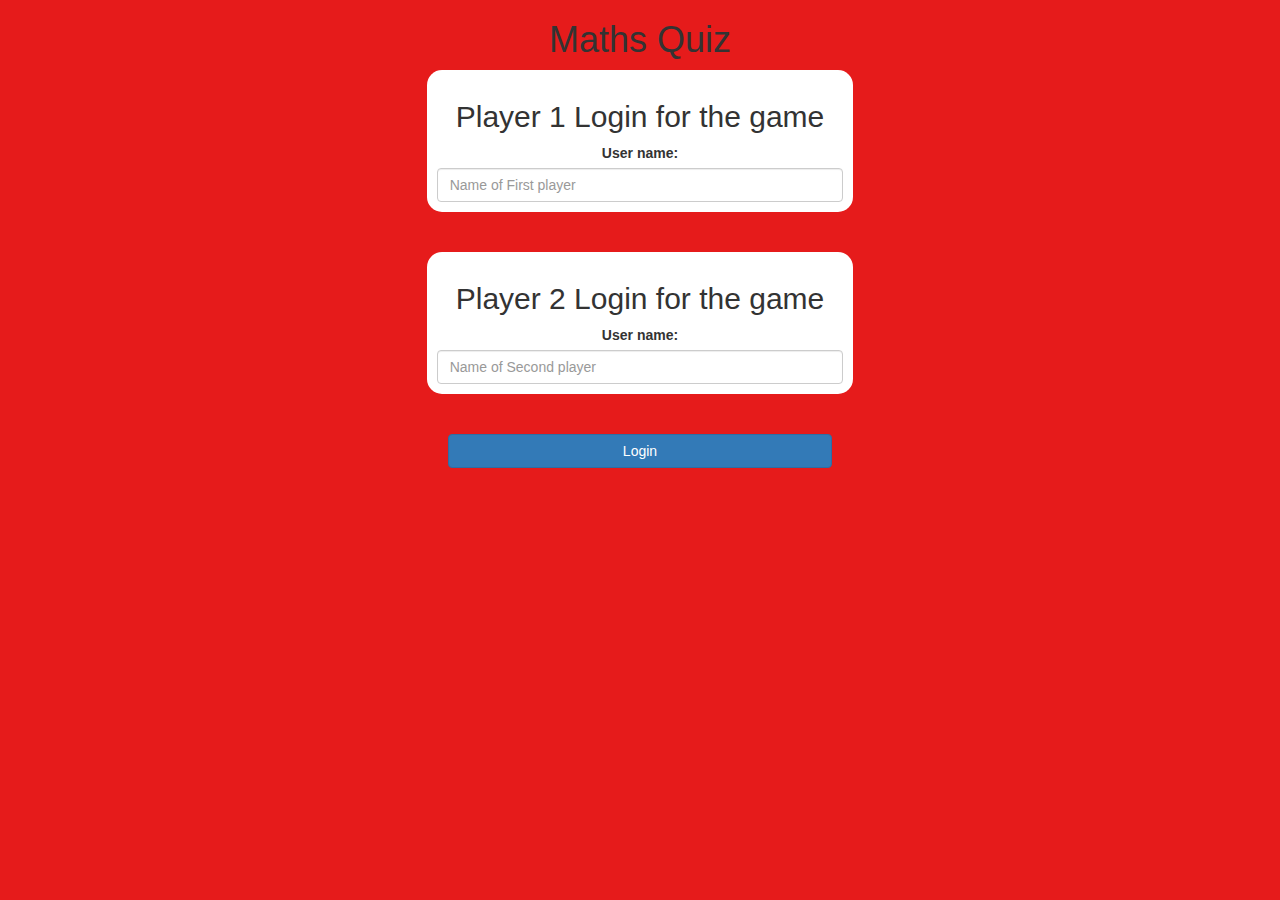
<file: index.html>
<!DOCTYPE html>
<html>

<head>
	<title>Maths Quiz</title>

	<meta name="viewport" content="width=device-width, initial-scale=1">
	<link rel="stylesheet" href="https://maxcdn.bootstrapcdn.com/bootstrap/3.4.0/css/bootstrap.min.css">
	<script src="https://ajax.googleapis.com/ajax/libs/jquery/3.4.1/jquery.min.js"></script>
	<script src="https://maxcdn.bootstrapcdn.com/bootstrap/3.4.0/js/bootstrap.min.js"></script>

	<link rel="stylesheet" type="text/css" href="style.css">

	<script src="game_login.js"></script>
</head>

<body>
	<center>
	<h1>Maths Quiz </h1>
	<div class="col-lg-4 col-md-4 col-sm-8 col-xs-11 login_div1">
		<h2>Player 1 Login for the game </h2>
		<label>User name:</label>
		<input type="text" id="player1_name_input" class="form-control" placeholder="Name of First player">
	</div>
	<br>
	<br>
	<div class="col-lg-4 col-md-4 col-sm-8 col-xs-11 login_div2">
		<h2>Player 2 Login for the game </h2>
		<label>User name:</label>
		<input type="text" id="player2_name_input" class="form-control" placeholder="Name of Second player">
	</div>
	<br>
	<br>
	<button style="width:30%" class="btn btn-primary" onclick="AddUser()"> Login </button>
	</center>
</body>

</html>
</file>
<file: style.css>
body
{
	background: rgb(230, 27, 27);
	text-align: center;
}

.login_div1 , .login_div2
{
background: white;
padding: 10px;
float: none;
border-radius: 15px;
		
}


#player1_name , #player2_name
{
	display: inline-block;
	margin-left: 20px;
}
#word
{
	width: 60%;
}
#word_display
{
	letter-spacing: 5px;
}
#output
{
background: white;
border-radius: 10px;
border-top: 10px solid #94cbe4;
padding: 10px;
float: none;
text-align: left;
}
</file>
